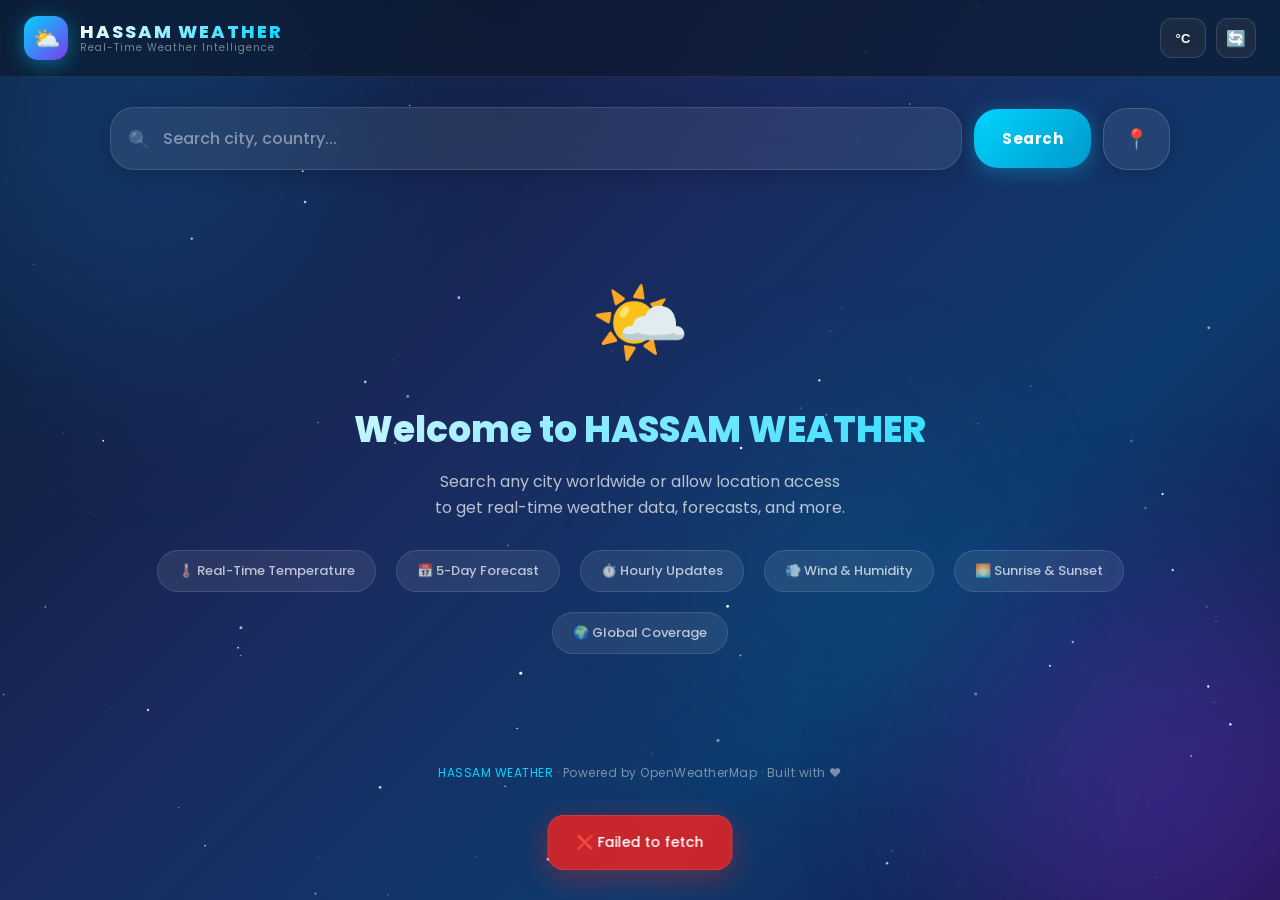
<file: index.html>
<!DOCTYPE html>
<html lang="en">
<head>
<meta charset="UTF-8">
<meta name="viewport" content="width=device-width, initial-scale=1.0">
<title>HASSAM WEATHER</title>
<link href="https://fonts.googleapis.com/css2?family=Inter:wght@300;400;500;600;700;800;900&family=Poppins:wght@300;400;500;600;700;800;900&display=swap" rel="stylesheet">
<link rel="stylesheet" href="style.css">
</head>
<body>

<!-- Animated Background -->
<div class="bg-gradient" id="bgGradient"></div>
<div class="bg-orb bg-orb-1" id="bgOrb1"></div>
<div class="bg-orb bg-orb-2" id="bgOrb2"></div>
<div class="bg-orb bg-orb-3" id="bgOrb3"></div>
<canvas id="particle-canvas"></canvas>

<!-- Loading Overlay -->
<div class="loading-overlay hidden" id="loadingOverlay">
  <div class="loader-ring"></div>
  <div class="loader-text">Fetching Weather Data</div>
</div>

<!-- Toast -->
<div class="toast" id="toast"></div>

<!-- App Wrapper -->
<div class="app-wrapper">

  <!-- HEADER -->
  <header class="header">
    <div class="header-brand">
      <div class="brand-icon">⛅</div>
      <div class="brand-text">
        <span class="brand-name">HASSAM WEATHER</span>
        <span class="brand-tagline">Real-Time Weather Intelligence</span>
      </div>
    </div>
    <div class="header-actions">
      <button class="header-btn unit-toggle" id="unitToggleBtn" title="Toggle °C / °F">°C</button>
      <button class="header-btn" id="refreshBtn" title="Refresh">🔄</button>
    </div>
  </header>

  <!-- MAIN CONTENT -->
  <main class="main-content">

    <!-- SEARCH -->
    <section class="search-section">
      <div class="search-container">
        <div class="search-wrapper">
          <span class="search-icon">🔍</span>
          <input
            type="text"
            class="search-input"
            id="searchInput"
            placeholder="Search city, country..."
            autocomplete="off"
          />
          <div class="search-dropdown" id="searchDropdown"></div>
        </div>
        <button class="search-btn" id="searchBtn">Search</button>
        <button class="location-btn" id="locationBtn" title="Use My Location">📍</button>
      </div>
    </section>

    <!-- WEATHER ALERT -->
    <div class="alert-card" id="alertCard">
      <div class="alert-icon">⚠️</div>
      <div class="alert-text">
        <div class="alert-title" id="alertTitle">Weather Alert</div>
        <div id="alertDesc">Severe weather conditions expected in your area.</div>
      </div>
    </div>

    <!-- WELCOME SCREEN -->
    <div class="welcome-screen" id="welcomeScreen">
      <span class="welcome-emoji">🌤️</span>
      <h1 class="welcome-title">Welcome to HASSAM WEATHER</h1>
      <p class="welcome-subtitle">
        Search any city worldwide or allow location access<br>
        to get real-time weather data, forecasts, and more.
      </p>
      <div class="welcome-features">
        <div class="feature-chip">🌡️ Real-Time Temperature</div>
        <div class="feature-chip">📅 5-Day Forecast</div>
        <div class="feature-chip">⏱️ Hourly Updates</div>
        <div class="feature-chip">💨 Wind & Humidity</div>
        <div class="feature-chip">🌅 Sunrise & Sunset</div>
        <div class="feature-chip">🌍 Global Coverage</div>
      </div>
    </div>

    <!-- WEATHER CONTENT -->
    <div class="weather-content" id="weatherContent">

      <!-- MAIN WEATHER CARD -->
      <div class="weather-main glass-strong">
        <div class="weather-main-grid">
          <div class="weather-info-left">
            <div class="weather-location">
              <span class="location-pin">📍</span>
              <span class="city-name" id="cityName">—</span>
            </div>
            <div class="country-name" id="countryName">—</div>
            <div class="weather-datetime">
              <span id="currentDate">—</span>
              <span class="datetime-divider"></span>
              <span id="live-clock">—</span>
            </div>
            <div class="weather-temp-row">
              <div class="temp-main">
                <span id="tempValue">0</span>
                <span class="temp-unit" id="tempUnit">°C</span>
              </div>
              <div class="weather-desc-col">
                <div class="weather-condition" id="weatherCondition">—</div>
                <div class="feels-like" id="feelsLike">Feels like —</div>
              </div>
            </div>
          </div>
          <div class="weather-icon-main">
            <div class="weather-icon-svg" id="mainWeatherIcon">
              <!-- Default SVG icon rendered by JS -->
              <svg viewBox="0 0 200 200" xmlns="http://www.w3.org/2000/svg">
                <defs>
                  <radialGradient id="sunGrad" cx="50%" cy="50%" r="50%">
                    <stop offset="0%" stop-color="#FFD700"/>
                    <stop offset="100%" stop-color="#FF8C00"/>
                  </radialGradient>
                  <filter id="glow">
                    <feGaussianBlur stdDeviation="4" result="blur"/>
                    <feMerge><feMergeNode in="blur"/><feMergeNode in="SourceGraphic"/></feMerge>
                  </filter>
                </defs>
                <circle cx="100" cy="100" r="45" fill="url(#sunGrad)" filter="url(#glow)" opacity="0.9">
                  <animate attributeName="r" values="43;47;43" dur="3s" repeatCount="indefinite"/>
                </circle>
                <g stroke="#FFD700" stroke-width="4" stroke-linecap="round" opacity="0.7">
                  <line x1="100" y1="20" x2="100" y2="10">
                    <animateTransform attributeName="transform" type="rotate" from="0 100 100" to="360 100 100" dur="8s" repeatCount="indefinite"/>
                  </line>
                  <line x1="100" y1="20" x2="100" y2="10" transform="rotate(45 100 100)">
                    <animateTransform attributeName="transform" type="rotate" from="45 100 100" to="405 100 100" dur="8s" repeatCount="indefinite"/>
                  </line>
                  <line x1="100" y1="20" x2="100" y2="10" transform="rotate(90 100 100)">
                    <animateTransform attributeName="transform" type="rotate" from="90 100 100" to="450 100 100" dur="8s" repeatCount="indefinite"/>
                  </line>
                  <line x1="100" y1="20" x2="100" y2="10" transform="rotate(135 100 100)">
                    <animateTransform attributeName="transform" type="rotate" from="135 100 100" to="495 100 100" dur="8s" repeatCount="indefinite"/>
                  </line>
                  <line x1="100" y1="20" x2="100" y2="10" transform="rotate(180 100 100)">
                    <animateTransform attributeName="transform" type="rotate" from="180 100 100" to="540 100 100" dur="8s" repeatCount="indefinite"/>
                  </line>
                  <line x1="100" y1="20" x2="100" y2="10" transform="rotate(225 100 100)">
                    <animateTransform attributeName="transform" type="rotate" from="225 100 100" to="585 100 100" dur="8s" repeatCount="indefinite"/>
                  </line>
                  <line x1="100" y1="20" x2="100" y2="10" transform="rotate(270 100 100)">
                    <animateTransform attributeName="transform" type="rotate" from="270 100 100" to="630 100 100" dur="8s" repeatCount="indefinite"/>
                  </line>
                  <line x1="100" y1="20" x2="100" y2="10" transform="rotate(315 100 100)">
                    <animateTransform attributeName="transform" type="rotate" from="315 100 100" to="675 100 100" dur="8s" repeatCount="indefinite"/>
                  </line>
                </g>
              </svg>
            </div>
          </div>
        </div>
      </div>

      <!-- INFO CARDS -->
      <div class="section-title">Weather Details</div>
      <div class="info-grid" id="infoGrid">
        <!-- Dynamically filled by JS -->
      </div>

      <!-- HOURLY FORECAST -->
      <section class="hourly-section">
        <div class="section-title">Hourly Forecast</div>
        <div class="hourly-scroll" id="hourlyScroll">
          <!-- Dynamically filled by JS -->
        </div>
      </section>

      <!-- 5-DAY FORECAST -->
      <section class="forecast-section">
        <div class="section-title">5-Day Forecast</div>
        <div class="forecast-list" id="forecastList">
          <!-- Dynamically filled by JS -->
        </div>
      </section>

      <!-- BOTTOM GRID: Sunrise/Sunset + Wind -->
      <div class="bottom-grid">

        <!-- Sunrise / Sunset -->
        <div class="sun-card">
          <div class="sun-title">☀️ Sun Schedule</div>
          <div class="sun-times">
            <div class="sun-time-item">
              <span class="sun-time-icon">🌅</span>
              <div class="sun-time-label">Sunrise</div>
              <div class="sun-time-value" id="sunriseTime">—</div>
            </div>
            <div class="sun-time-item">
              <span class="sun-time-icon">🌇</span>
              <div class="sun-time-label">Sunset</div>
              <div class="sun-time-value" id="sunsetTime">—</div>
            </div>
            <div class="sun-time-item">
              <span class="sun-time-icon">⏳</span>
              <div class="sun-time-label">Day Length</div>
              <div class="sun-time-value" id="dayLength">—</div>
            </div>
          </div>
          <div class="sun-arc">
            <svg class="sun-arc-svg" viewBox="0 0 300 80" id="sunArcSvg">
              <defs>
                <linearGradient id="arcGrad" x1="0%" y1="0%" x2="100%" y2="0%">
                  <stop offset="0%"   stop-color="#FF8C00" stop-opacity="0.3"/>
                  <stop offset="50%"  stop-color="#FFD700" stop-opacity="0.6"/>
                  <stop offset="100%" stop-color="#FF4500" stop-opacity="0.3"/>
                </linearGradient>
              </defs>
              <path d="M 20 75 Q 150 -10 280 75"
                    stroke="url(#arcGrad)"
                    stroke-width="2"
                    fill="none"
                    stroke-dasharray="4 4"
                    opacity="0.5"/>
              <circle id="sunDot" cx="150" cy="20" r="6" fill="#FFD700">
                <animate attributeName="r" values="5;7;5" dur="2s" repeatCount="indefinite"/>
              </circle>
            </svg>
          </div>
        </div>

        <!-- Air & Wind -->
        <div class="aqi-card">
          <div class="sun-title">🌬️ Air & Wind</div>
          <div class="aqi-meter">
            <div class="aqi-circle" id="aqiCircle"
                 style="--aqi-color:#00d4ff; --aqi-pct:30%; --aqi-glow:rgba(0,212,255,0.3);">
              <div class="aqi-circle-inner">
                <div class="aqi-num" id="windSpeed2">—</div>
                <div class="aqi-label">km/h</div>
              </div>
            </div>
            <div class="aqi-info">
              <div class="aqi-status" id="windCondition">—</div>
              <div class="aqi-desc"   id="windDetails">—</div>
            </div>
          </div>
        </div>

      </div><!-- /bottom-grid -->

    </div><!-- /weather-content -->

  </main>

  <footer class="footer">
    <span>HASSAM WEATHER</span> · Powered by OpenWeatherMap · Built with ❤️
  </footer>

</div><!-- /app-wrapper -->

<script src="script.js"></script>
</body>
</html>
</file>
<file: style.css>
/* ================================================================
   HASSAM WEATHER — style.css
   ================================================================ */

/* ===== CSS VARIABLES ===== */
:root {
  --glass-bg:       rgba(255, 255, 255, 0.08);
  --glass-border:   rgba(255, 255, 255, 0.15);
  --glass-shadow:   0 8px 32px rgba(0, 0, 0, 0.3);
  --text-primary:   #ffffff;
  --text-secondary: rgba(255, 255, 255, 0.7);
  --text-muted:     rgba(255, 255, 255, 0.45);
  --accent:         #00d4ff;
  --accent2:        #7c3aed;
  --radius-lg:      24px;
  --radius-md:      16px;
  --radius-sm:      12px;
  --transition:     all 0.4s cubic-bezier(0.4, 0, 0.2, 1);
}

/* ===== RESET ===== */
*, *::before, *::after { box-sizing: border-box; margin: 0; padding: 0; }
html { scroll-behavior: smooth; }

body {
  font-family: 'Poppins', 'Inter', sans-serif;
  min-height: 100vh;
  overflow-x: hidden;
  color: var(--text-primary);
  background: #0a1628;
  position: relative;
}

/* ================================================================
   ANIMATED BACKGROUND
   ================================================================ */
.bg-gradient {
  position: fixed;
  top: 0; left: 0;
  width: 100%; height: 100%;
  z-index: 0;
  transition: background 2s ease;
  background: linear-gradient(135deg, #0a1628 0%, #1a2a5e 40%, #0d3b6e 70%, #1a1040 100%);
}

.bg-orb {
  position: fixed;
  border-radius: 50%;
  filter: blur(80px);
  opacity: 0.4;
  pointer-events: none;
  z-index: 0;
  animation: orbFloat 8s ease-in-out infinite;
}
.bg-orb-1 {
  width: 600px; height: 600px;
  top: -200px; left: -200px;
  background: radial-gradient(circle, #1a6fc4, transparent);
  animation-delay: 0s;
}
.bg-orb-2 {
  width: 500px; height: 500px;
  bottom: -150px; right: -150px;
  background: radial-gradient(circle, #7c3aed, transparent);
  animation-delay: -3s;
}
.bg-orb-3 {
  width: 400px; height: 400px;
  top: 40%; left: 50%;
  background: radial-gradient(circle, #00d4ff33, transparent);
  animation-delay: -5s;
}

@keyframes orbFloat {
  0%, 100% { transform: translateY(0) scale(1); }
  50%       { transform: translateY(-40px) scale(1.1); }
}

#particle-canvas {
  position: fixed;
  top: 0; left: 0;
  width: 100%; height: 100%;
  z-index: 1;
  pointer-events: none;
}

/* ================================================================
   APP WRAPPER
   ================================================================ */
.app-wrapper {
  position: relative;
  z-index: 10;
  min-height: 100vh;
  padding: 0 0 60px 0;
}

/* ================================================================
   GLASSMORPHISM
   ================================================================ */
.glass {
  background: var(--glass-bg);
  backdrop-filter: blur(20px);
  -webkit-backdrop-filter: blur(20px);
  border: 1px solid var(--glass-border);
  box-shadow: var(--glass-shadow);
}
.glass-strong {
  background: rgba(255, 255, 255, 0.12);
  backdrop-filter: blur(30px);
  -webkit-backdrop-filter: blur(30px);
  border: 1px solid rgba(255, 255, 255, 0.2);
  box-shadow: 0 20px 60px rgba(0, 0, 0, 0.4);
}

/* ================================================================
   HEADER
   ================================================================ */
.header {
  position: sticky;
  top: 0;
  z-index: 100;
  padding: 16px 24px;
  display: flex;
  align-items: center;
  justify-content: space-between;
  background: rgba(10, 22, 40, 0.6);
  backdrop-filter: blur(30px);
  -webkit-backdrop-filter: blur(30px);
  border-bottom: 1px solid rgba(255, 255, 255, 0.08);
}

.header-brand {
  display: flex;
  align-items: center;
  gap: 12px;
  text-decoration: none;
}

.brand-icon {
  width: 44px; height: 44px;
  border-radius: 14px;
  background: linear-gradient(135deg, #00d4ff, #7c3aed);
  display: flex;
  align-items: center;
  justify-content: center;
  font-size: 22px;
  box-shadow: 0 4px 20px rgba(0, 212, 255, 0.4);
  animation: brandPulse 3s ease-in-out infinite;
}

@keyframes brandPulse {
  0%, 100% { box-shadow: 0 4px 20px rgba(0, 212, 255, 0.4); }
  50%       { box-shadow: 0 4px 30px rgba(0, 212, 255, 0.7), 0 0 60px rgba(0, 212, 255, 0.2); }
}

.brand-text {
  display: flex;
  flex-direction: column;
  line-height: 1;
}

.brand-name {
  font-size: 18px;
  font-weight: 800;
  letter-spacing: 2px;
  background: linear-gradient(135deg, #ffffff, #00d4ff);
  -webkit-background-clip: text;
  -webkit-text-fill-color: transparent;
  background-clip: text;
}

.brand-tagline {
  font-size: 10px;
  font-weight: 400;
  color: var(--text-muted);
  letter-spacing: 1px;
  margin-top: 2px;
}

.header-actions {
  display: flex;
  align-items: center;
  gap: 10px;
}

.header-btn {
  width: 40px; height: 40px;
  border-radius: 12px;
  border: 1px solid rgba(255, 255, 255, 0.12);
  background: rgba(255, 255, 255, 0.07);
  color: white;
  font-size: 16px;
  cursor: pointer;
  display: flex;
  align-items: center;
  justify-content: center;
  transition: var(--transition);
  backdrop-filter: blur(10px);
}

.header-btn:hover {
  background: rgba(0, 212, 255, 0.2);
  border-color: rgba(0, 212, 255, 0.4);
  box-shadow: 0 0 20px rgba(0, 212, 255, 0.2);
  transform: translateY(-1px);
}

.unit-toggle {
  padding: 0 14px;
  width: auto;
  font-size: 13px;
  font-weight: 600;
  letter-spacing: 0.5px;
}

/* ================================================================
   MAIN CONTENT
   ================================================================ */
.main-content {
  max-width: 1100px;
  margin: 0 auto;
  padding: 30px 20px;
}

/* ================================================================
   SEARCH SECTION
   ================================================================
   CRITICAL: overflow must be visible so the dropdown
   is never clipped by a parent container.
   ================================================================ */
.search-section {
  margin-bottom: 32px;
  /* Must NOT have overflow:hidden — dropdown would be clipped */
  overflow: visible;
}

.search-container {
  position: relative;
  display: flex;
  gap: 12px;
  align-items: center;
  /* Must NOT have overflow:hidden */
  overflow: visible;
}

/* ================================================================
   SEARCH WRAPPER
   ================================================================
   This is the positioning parent for the dropdown.
   It must be position:relative and overflow:visible.
   ================================================================ */
.search-wrapper {
  flex: 1 1 auto;
  min-width: 0;           /* allow flex child to shrink */
  position: relative;     /* dropdown positions against this */
  overflow: visible;      /* NEVER clip the dropdown */
}

.search-icon {
  position: absolute;
  left: 18px;
  top: 50%;
  transform: translateY(-50%);
  font-size: 18px;
  color: var(--text-muted);
  z-index: 2;
  transition: var(--transition);
  pointer-events: none;
}

.search-input {
  width: 100%;
  padding: 18px 18px 18px 52px;
  border-radius: var(--radius-lg);
  border: 1px solid rgba(255, 255, 255, 0.12);
  background: rgba(255, 255, 255, 0.08);
  backdrop-filter: blur(20px);
  color: white;
  font-size: 16px;
  font-family: 'Poppins', sans-serif;
  font-weight: 500;
  outline: none;
  transition: var(--transition);
  box-shadow: 0 4px 24px rgba(0, 0, 0, 0.2);
  /* Ensure input never causes horizontal scroll */
  box-sizing: border-box;
  max-width: 100%;
}

.search-input::placeholder { color: var(--text-muted); }

.search-input:focus {
  border-color: rgba(0, 212, 255, 0.5);
  background: rgba(255, 255, 255, 0.12);
  box-shadow: 0 4px 30px rgba(0, 212, 255, 0.15), 0 0 0 3px rgba(0, 212, 255, 0.1);
}

.search-wrapper:focus-within .search-icon { color: var(--accent); }

.search-btn {
  padding: 18px 28px;
  border-radius: var(--radius-lg);
  border: none;
  background: linear-gradient(135deg, #00d4ff, #0099cc);
  color: white;
  font-size: 15px;
  font-weight: 700;
  font-family: 'Poppins', sans-serif;
  cursor: pointer;
  transition: var(--transition);
  white-space: nowrap;
  flex-shrink: 0;
  box-shadow: 0 4px 20px rgba(0, 212, 255, 0.3);
  letter-spacing: 0.5px;
}

.search-btn:hover {
  transform: translateY(-2px);
  box-shadow: 0 8px 30px rgba(0, 212, 255, 0.5);
  background: linear-gradient(135deg, #20e0ff, #00b8e6);
}
.search-btn:active { transform: translateY(0); }

.location-btn {
  padding: 18px 20px;
  border-radius: var(--radius-lg);
  border: 1px solid rgba(255, 255, 255, 0.15);
  background: rgba(255, 255, 255, 0.08);
  backdrop-filter: blur(20px);
  color: white;
  font-size: 20px;
  cursor: pointer;
  transition: var(--transition);
  white-space: nowrap;
  flex-shrink: 0;
  box-shadow: 0 4px 20px rgba(0, 0, 0, 0.2);
}

.location-btn:hover {
  background: rgba(124, 58, 237, 0.3);
  border-color: rgba(124, 58, 237, 0.5);
  transform: translateY(-2px);
  box-shadow: 0 8px 25px rgba(124, 58, 237, 0.3);
}

/* ================================================================
   SEARCH DROPDOWN
   ================================================================
   Desktop: absolute, positioned under .search-wrapper.
   Mobile:  fixed, spans full viewport width (see media query).
   ================================================================ */
.search-dropdown {
  /* Hidden by default */
  display: none;

  /* Positioned relative to .search-wrapper */
  position: absolute;
  top: calc(100% + 8px);
  left: 0;
  right: 0;
  width: 100%;

  /* Sizing */
  max-height: 380px;
  min-width: 0;

  /* Scroll when many results */
  overflow-y: auto;
  overflow-x: hidden;

  /* Visual */
  background: rgba(10, 18, 40, 0.97);
  backdrop-filter: blur(30px);
  -webkit-backdrop-filter: blur(30px);
  border: 1px solid rgba(0, 212, 255, 0.22);
  border-radius: 18px;
  box-shadow:
    0 24px 60px rgba(0, 0, 0, 0.75),
    0 0 0 1px rgba(255, 255, 255, 0.04);

  /* Above everything except modals */
  z-index: 99999;

  /* Never clip content */
  box-sizing: border-box;
}

.search-dropdown.active { display: block; }

/* Scrollbar */
.search-dropdown::-webkit-scrollbar       { width: 4px; }
.search-dropdown::-webkit-scrollbar-track { background: transparent; }
.search-dropdown::-webkit-scrollbar-thumb {
  background: rgba(0, 212, 255, 0.35);
  border-radius: 2px;
}

/* ================================================================
   DROPDOWN ITEM
   ================================================================ */
.dropdown-item {
  /* Layout */
  display: flex;
  align-items: flex-start;   /* top-align so icon sits beside first line */
  gap: 12px;
  padding: 14px 18px;
  width: 100%;
  box-sizing: border-box;

  /* Interaction */
  cursor: pointer;
  -webkit-tap-highlight-color: transparent;
  transition: background 0.18s ease;

  /* Separator */
  border-bottom: 1px solid rgba(255, 255, 255, 0.06);

  /* ============================================================
     KEY FIX: text must wrap, never overflow horizontally
     ============================================================ */
  white-space: normal;       /* allow wrapping */
  overflow: hidden;          /* contain within item box */
  word-break: break-word;    /* break very long words */
  overflow-wrap: break-word;
}

.dropdown-item:last-child { border-bottom: none; }

.dropdown-item:hover,
.dropdown-item:active {
  background: rgba(0, 212, 255, 0.11);
}

/* Pin icon — fixed size, never shrinks */
.dropdown-item-icon {
  font-size: 18px;
  flex-shrink: 0;
  margin-top: 1px;   /* optical alignment with first text line */
  line-height: 1.2;
  color: var(--text-muted);
}

/* Text block — takes remaining width */
.dropdown-item-text {
  display: flex;
  flex-direction: column;
  gap: 4px;
  flex: 1 1 0%;      /* shrink to available space */
  min-width: 0;      /* allow flex child to shrink below content size */
  overflow: hidden;
}

/* Primary line: locality / city name */
.dropdown-item-city {
  font-size: 15px;
  font-weight: 600;
  color: #ffffff;
  line-height: 1.35;
  /* Wrap fully — never truncate */
  white-space: normal;
  word-break: break-word;
  overflow-wrap: break-word;
}

/* Secondary line: region, country */
.dropdown-item-country {
  font-size: 12px;
  font-weight: 400;
  color: rgba(255, 255, 255, 0.52);
  line-height: 1.45;
  /* Wrap fully — never truncate */
  white-space: normal;
  word-break: break-word;
  overflow-wrap: break-word;
}

/* ================================================================
   LOADING OVERLAY
   ================================================================ */
.loading-overlay {
  position: fixed;
  inset: 0;
  z-index: 999;
  display: flex;
  align-items: center;
  justify-content: center;
  flex-direction: column;
  gap: 20px;
  background: rgba(10, 22, 40, 0.85);
  backdrop-filter: blur(10px);
  transition: opacity 0.5s ease;
}
.loading-overlay.hidden { opacity: 0; pointer-events: none; }

.loader-ring {
  width: 70px; height: 70px;
  border-radius: 50%;
  border: 3px solid rgba(255, 255, 255, 0.1);
  border-top-color: var(--accent);
  border-right-color: var(--accent2);
  animation: spin 1s linear infinite;
}
@keyframes spin { to { transform: rotate(360deg); } }

.loader-text {
  font-size: 14px;
  font-weight: 500;
  color: var(--text-secondary);
  letter-spacing: 2px;
  text-transform: uppercase;
  animation: loadPulse 1.5s ease-in-out infinite;
}
@keyframes loadPulse {
  0%, 100% { opacity: 0.5; }
  50%       { opacity: 1; }
}

/* ================================================================
   TOAST
   ================================================================ */
.toast {
  position: fixed;
  bottom: 30px;
  left: 50%;
  transform: translateX(-50%) translateY(100px);
  z-index: 9999;
  padding: 16px 28px;
  border-radius: var(--radius-md);
  background: rgba(220, 38, 38, 0.9);
  backdrop-filter: blur(20px);
  border: 1px solid rgba(255, 100, 100, 0.3);
  color: white;
  font-size: 14px;
  font-weight: 500;
  transition: transform 0.4s cubic-bezier(0.4, 0, 0.2, 1);
  box-shadow: 0 8px 30px rgba(220, 38, 38, 0.4);
  max-width: 90vw;
  text-align: center;
  word-break: break-word;
}
.toast.show    { transform: translateX(-50%) translateY(0); }
.toast.success {
  background: rgba(16, 185, 129, 0.9);
  box-shadow: 0 8px 30px rgba(16, 185, 129, 0.4);
}

/* ================================================================
   MAIN WEATHER CARD
   ================================================================ */
.weather-main {
  border-radius: 32px;
  padding: 40px;
  margin-bottom: 24px;
  position: relative;
  overflow: hidden;
  background: linear-gradient(135deg, rgba(255,255,255,0.12) 0%, rgba(255,255,255,0.05) 100%);
  backdrop-filter: blur(30px);
  border: 1px solid rgba(255, 255, 255, 0.18);
  box-shadow: 0 20px 60px rgba(0,0,0,0.4), inset 0 1px 0 rgba(255,255,255,0.1);
}

.weather-main::before {
  content: '';
  position: absolute;
  top: -50%; right: -20%;
  width: 400px; height: 400px;
  border-radius: 50%;
  background: radial-gradient(circle, rgba(0,212,255,0.08), transparent);
  pointer-events: none;
}

.weather-main-grid {
  display: grid;
  grid-template-columns: 1fr auto;
  gap: 30px;
  align-items: center;
}

.weather-location {
  display: flex;
  align-items: center;
  gap: 8px;
  margin-bottom: 8px;
}

.location-pin { font-size: 18px; color: var(--accent); }

.city-name {
  font-size: 32px;
  font-weight: 800;
  line-height: 1.1;
  background: linear-gradient(135deg, #fff, #c0e8ff);
  -webkit-background-clip: text;
  -webkit-text-fill-color: transparent;
  background-clip: text;
}

.country-name {
  font-size: 16px;
  font-weight: 500;
  color: var(--text-secondary);
  margin-bottom: 6px;
}

.weather-datetime {
  font-size: 13px;
  color: var(--text-muted);
  margin-bottom: 24px;
  display: flex;
  align-items: center;
  gap: 12px;
}

.datetime-divider {
  width: 4px; height: 4px;
  border-radius: 50%;
  background: var(--text-muted);
}

.weather-temp-row {
  display: flex;
  align-items: flex-end;
  gap: 16px;
  flex-wrap: wrap;
}

.temp-main {
  font-size: 90px;
  font-weight: 900;
  line-height: 1;
  background: linear-gradient(135deg, #ffffff, #00d4ff);
  -webkit-background-clip: text;
  -webkit-text-fill-color: transparent;
  background-clip: text;
  filter: drop-shadow(0 0 30px rgba(0,212,255,0.3));
  letter-spacing: -4px;
}

.temp-unit {
  font-size: 40px;
  font-weight: 300;
  margin-bottom: 12px;
  opacity: 0.8;
  letter-spacing: -1px;
}

.weather-desc-col {
  display: flex;
  flex-direction: column;
  gap: 6px;
  margin-bottom: 10px;
}

.weather-condition {
  font-size: 20px;
  font-weight: 600;
  color: white;
  text-transform: capitalize;
}

.feels-like { font-size: 14px; color: var(--text-secondary); }

.weather-icon-main {
  display: flex;
  align-items: center;
  justify-content: center;
  position: relative;
}

.weather-icon-svg {
  width: 160px; height: 160px;
  filter: drop-shadow(0 10px 40px rgba(0,212,255,0.4));
  animation: iconFloat 4s ease-in-out infinite;
}

@keyframes iconFloat {
  0%, 100% { transform: translateY(0) rotate(0deg); }
  50%       { transform: translateY(-12px) rotate(3deg); }
}

/* ================================================================
   SECTION TITLE
   ================================================================ */
.section-title {
  font-size: 13px;
  font-weight: 600;
  letter-spacing: 3px;
  text-transform: uppercase;
  color: var(--text-muted);
  margin-bottom: 16px;
  display: flex;
  align-items: center;
  gap: 10px;
}
.section-title::after {
  content: '';
  flex: 1;
  height: 1px;
  background: rgba(255, 255, 255, 0.08);
}

/* ================================================================
   INFO CARDS GRID
   ================================================================ */
.info-grid {
  display: grid;
  grid-template-columns: repeat(4, 1fr);
  gap: 14px;
  margin-bottom: 24px;
}

.info-card {
  border-radius: var(--radius-md);
  padding: 22px 18px;
  background: rgba(255, 255, 255, 0.06);
  backdrop-filter: blur(20px);
  border: 1px solid rgba(255, 255, 255, 0.1);
  box-shadow: 0 4px 20px rgba(0, 0, 0, 0.2);
  transition: var(--transition);
  cursor: default;
  position: relative;
  overflow: hidden;
}

.info-card::before {
  content: '';
  position: absolute;
  inset: 0;
  background: linear-gradient(135deg, rgba(0,212,255,0.05), transparent);
  opacity: 0;
  transition: var(--transition);
}

.info-card:hover {
  transform: translateY(-4px);
  border-color: rgba(0, 212, 255, 0.3);
  box-shadow: 0 12px 40px rgba(0,0,0,0.3), 0 0 20px rgba(0,212,255,0.1);
}
.info-card:hover::before { opacity: 1; }

.info-icon { font-size: 24px; margin-bottom: 10px; display: block; }

.info-label {
  font-size: 11px;
  font-weight: 600;
  letter-spacing: 1.5px;
  text-transform: uppercase;
  color: var(--text-muted);
  margin-bottom: 6px;
}

.info-value {
  font-size: 22px;
  font-weight: 700;
  color: white;
  line-height: 1;
  margin-bottom: 4px;
}

.info-desc { font-size: 11px; color: var(--text-muted); margin-top: 4px; }

.info-bar {
  margin-top: 10px;
  height: 4px;
  border-radius: 2px;
  background: rgba(255, 255, 255, 0.1);
  overflow: hidden;
}

.info-bar-fill {
  height: 100%;
  border-radius: 2px;
  background: linear-gradient(90deg, var(--accent), var(--accent2));
  transition: width 1s cubic-bezier(0.4, 0, 0.2, 1);
}

/* ================================================================
   HOURLY FORECAST
   ================================================================ */
.hourly-section { margin-bottom: 24px; }

.hourly-scroll {
  display: flex;
  gap: 12px;
  overflow-x: auto;
  padding: 8px 4px 16px;
  scrollbar-width: thin;
  scrollbar-color: rgba(0, 212, 255, 0.3) transparent;
}
.hourly-scroll::-webkit-scrollbar       { height: 4px; }
.hourly-scroll::-webkit-scrollbar-track { background: transparent; }
.hourly-scroll::-webkit-scrollbar-thumb {
  background: rgba(0,212,255,0.3);
  border-radius: 2px;
}

.hourly-card {
  flex: 0 0 auto;
  width: 80px;
  border-radius: var(--radius-md);
  padding: 16px 10px;
  background: rgba(255, 255, 255, 0.06);
  backdrop-filter: blur(20px);
  border: 1px solid rgba(255, 255, 255, 0.1);
  text-align: center;
  transition: var(--transition);
  cursor: default;
}
.hourly-card:hover {
  transform: translateY(-4px);
  background: rgba(255, 255, 255, 0.1);
  border-color: rgba(0, 212, 255, 0.3);
}
.hourly-card.current {
  background: linear-gradient(135deg, rgba(0,212,255,0.2), rgba(124,58,237,0.2));
  border-color: rgba(0, 212, 255, 0.4);
  box-shadow: 0 0 20px rgba(0, 212, 255, 0.15);
}

.hourly-time {
  font-size: 11px;
  font-weight: 600;
  color: var(--text-muted);
  margin-bottom: 10px;
  letter-spacing: 0.5px;
}
.hourly-card.current .hourly-time { color: var(--accent); }
.hourly-icon { font-size: 24px; margin-bottom: 10px; display: block; }
.hourly-temp { font-size: 15px; font-weight: 700; color: white; }

/* ================================================================
   5-DAY FORECAST
   ================================================================ */
.forecast-section { margin-bottom: 24px; }

.forecast-list { display: flex; flex-direction: column; gap: 10px; }

.forecast-card {
  border-radius: var(--radius-md);
  padding: 18px 24px;
  background: rgba(255, 255, 255, 0.06);
  backdrop-filter: blur(20px);
  border: 1px solid rgba(255, 255, 255, 0.1);
  display: flex;
  align-items: center;
  gap: 16px;
  transition: var(--transition);
  cursor: default;
}
.forecast-card:hover {
  transform: translateX(4px);
  background: rgba(255, 255, 255, 0.1);
  border-color: rgba(0, 212, 255, 0.2);
}

.forecast-day { width: 90px; font-size: 14px; font-weight: 600; color: white; }
.forecast-date { font-size: 11px; color: var(--text-muted); margin-top: 2px; }
.forecast-icon { font-size: 28px; flex: 0 0 auto; }
.forecast-condition { flex: 1; font-size: 13px; color: var(--text-secondary); text-transform: capitalize; }

.forecast-temps { display: flex; align-items: center; gap: 12px; }
.forecast-high  { font-size: 16px; font-weight: 700; color: white; }
.forecast-low   { font-size: 14px; font-weight: 500; color: var(--text-muted); }

.forecast-temp-bar {
  width: 80px; height: 4px;
  border-radius: 2px;
  background: rgba(255, 255, 255, 0.1);
  overflow: hidden;
}
.forecast-temp-fill {
  height: 100%;
  border-radius: 2px;
  background: linear-gradient(90deg, #00d4ff, #ff6b35);
}

/* ================================================================
   BOTTOM GRID
   ================================================================ */
.bottom-grid {
  display: grid;
  grid-template-columns: 1fr 1fr;
  gap: 16px;
  margin-bottom: 24px;
}

.sun-card, .aqi-card {
  border-radius: var(--radius-md);
  padding: 24px;
  background: rgba(255, 255, 255, 0.06);
  backdrop-filter: blur(20px);
  border: 1px solid rgba(255, 255, 255, 0.1);
}

.sun-title {
  font-size: 12px;
  font-weight: 600;
  letter-spacing: 2px;
  text-transform: uppercase;
  color: var(--text-muted);
  margin-bottom: 20px;
}

.sun-times { display: flex; justify-content: space-between; margin-bottom: 20px; }
.sun-time-item { text-align: center; }
.sun-time-icon { font-size: 28px; margin-bottom: 6px; display: block; }
.sun-time-label { font-size: 11px; color: var(--text-muted); margin-bottom: 4px; }
.sun-time-value { font-size: 18px; font-weight: 700; color: white; }

.sun-arc { position: relative; height: 80px; overflow: hidden; }
.sun-arc-svg { width: 100%; height: 100%; }

.aqi-meter { display: flex; align-items: center; gap: 16px; margin-top: 16px; }

.aqi-circle {
  width: 80px; height: 80px;
  border-radius: 50%;
  display: flex;
  flex-direction: column;
  align-items: center;
  justify-content: center;
  flex: 0 0 auto;
  position: relative;
  background: conic-gradient(
    var(--aqi-color, #00d4ff) var(--aqi-pct, 0%),
    rgba(255,255,255,0.1) 0%
  );
  box-shadow: 0 0 20px var(--aqi-glow, rgba(0,212,255,0.3));
}

.aqi-circle-inner {
  position: absolute;
  inset: 6px;
  background: rgba(10, 22, 40, 0.9);
  border-radius: 50%;
  display: flex;
  flex-direction: column;
  align-items: center;
  justify-content: center;
}

.aqi-num   { font-size: 20px; font-weight: 800; color: white; line-height: 1; }
.aqi-label { font-size: 9px; color: var(--text-muted); letter-spacing: 1px; }
.aqi-info  { flex: 1; }
.aqi-status { font-size: 18px; font-weight: 700; color: white; margin-bottom: 4px; }
.aqi-desc   { font-size: 12px; color: var(--text-secondary); line-height: 1.5; }

/* ================================================================
   ALERT CARD
   ================================================================ */
.alert-card {
  border-radius: var(--radius-md);
  padding: 18px 22px;
  margin-bottom: 16px;
  background: linear-gradient(135deg, rgba(245,158,11,0.15), rgba(220,38,38,0.1));
  border: 1px solid rgba(245, 158, 11, 0.3);
  align-items: center;
  gap: 14px;
  display: none;
}
.alert-card.show { display: flex; }
.alert-icon { font-size: 24px; }
.alert-text { font-size: 13px; color: var(--text-secondary); line-height: 1.5; }
.alert-title { font-weight: 700; color: #fbbf24; margin-bottom: 2px; }

/* ================================================================
   WELCOME SCREEN
   ================================================================ */
.welcome-screen {
  text-align: center;
  padding: 60px 20px;
  animation: fadeInUp 0.8s ease;
}

.welcome-emoji {
  font-size: 80px;
  display: block;
  margin-bottom: 20px;
  animation: welcomeFloat 3s ease-in-out infinite;
}

@keyframes welcomeFloat {
  0%, 100% { transform: translateY(0); }
  50%       { transform: translateY(-15px); }
}

.welcome-title {
  font-size: 36px;
  font-weight: 800;
  margin-bottom: 12px;
  background: linear-gradient(135deg, #fff, #00d4ff);
  -webkit-background-clip: text;
  -webkit-text-fill-color: transparent;
  background-clip: text;
}

.welcome-subtitle {
  font-size: 16px;
  color: var(--text-secondary);
  margin-bottom: 30px;
  line-height: 1.6;
}

.welcome-features {
  display: flex;
  justify-content: center;
  gap: 20px;
  flex-wrap: wrap;
  margin-top: 30px;
}

.feature-chip {
  padding: 10px 20px;
  border-radius: 50px;
  background: rgba(255, 255, 255, 0.08);
  border: 1px solid rgba(255, 255, 255, 0.12);
  font-size: 13px;
  font-weight: 500;
  color: var(--text-secondary);
  display: flex;
  align-items: center;
  gap: 8px;
}

/* ================================================================
   WEATHER CONTENT
   ================================================================ */
.weather-content { display: none; animation: fadeInUp 0.6s ease; }
.weather-content.active { display: block; }

@keyframes fadeInUp {
  from { opacity: 0; transform: translateY(30px); }
  to   { opacity: 1; transform: translateY(0); }
}

/* ================================================================
   FOOTER
   ================================================================ */
.footer {
  text-align: center;
  padding: 20px;
  font-size: 12px;
  color: var(--text-muted);
  letter-spacing: 0.5px;
}
.footer span { color: var(--accent); }

/* ================================================================
   MISC
   ================================================================ */
#live-clock { font-variant-numeric: tabular-nums; }

::-webkit-scrollbar       { width: 6px; }
::-webkit-scrollbar-track { background: transparent; }
::-webkit-scrollbar-thumb { background: rgba(255,255,255,0.1); border-radius: 3px; }
::-webkit-scrollbar-thumb:hover { background: rgba(0,212,255,0.3); }

/* ================================================================
   RESPONSIVE — 900px (tablet)
   ================================================================ */
@media (max-width: 900px) {
  .info-grid { grid-template-columns: repeat(2, 1fr); }
}

/* ================================================================
   RESPONSIVE — 768px (large mobile / small tablet)
   ================================================================ */
@media (max-width: 768px) {
  .weather-main      { padding: 28px 22px; }
  .weather-main-grid { grid-template-columns: 1fr; }
  .weather-icon-main { display: none; }
  .temp-main         { font-size: 70px; }
  .city-name         { font-size: 26px; }
  .info-grid         { gap: 10px; }
  .search-container  { flex-wrap: wrap; }
  .search-btn        { flex: 1; }
  .forecast-card     { padding: 14px 16px; gap: 10px; }
  .forecast-temp-bar { display: none; }
  .brand-tagline     { display: none; }
  .bottom-grid       { grid-template-columns: 1fr; }

  /* ── Dropdown mobile override ── */
  .search-dropdown {
    /*
     * On mobile the dropdown switches to position:fixed so it
     * can escape any overflow:hidden ancestor and always sit
     * inside the visible viewport.
     * The exact `top` value is set dynamically by JS.
     */
    position:      fixed !important;
    left:          12px !important;
    right:         12px !important;
    width:         calc(100vw - 24px) !important;
    max-width:     calc(100vw - 24px) !important;
    max-height:    52vh !important;
    border-radius: 16px !important;
    /* top is set by JS — see positionDropdown() */
  }
}

/* ================================================================
   RESPONSIVE — 480px (small phones)
   ================================================================ */
@media (max-width: 480px) {
  .main-content  { padding: 20px 14px; }
  .header        { padding: 12px 16px; }
  .brand-name    { font-size: 15px; }
  .temp-main     { font-size: 58px; }
  .weather-main  { padding: 22px 18px; }
  .info-grid     { grid-template-columns: repeat(2, 1fr); }

  /* ── Dropdown small phone override ── */
  .search-dropdown {
    left:          8px !important;
    right:         8px !important;
    width:         calc(100vw - 16px) !important;
    max-width:     calc(100vw - 16px) !important;
    max-height:    48vh !important;
    border-radius: 14px !important;
  }

  .dropdown-item {
    padding: 13px 14px;
    gap:     10px;
  }
  .dropdown-item-city    { font-size: 14px; }
  .dropdown-item-country { font-size: 12px; }
}
</file>
